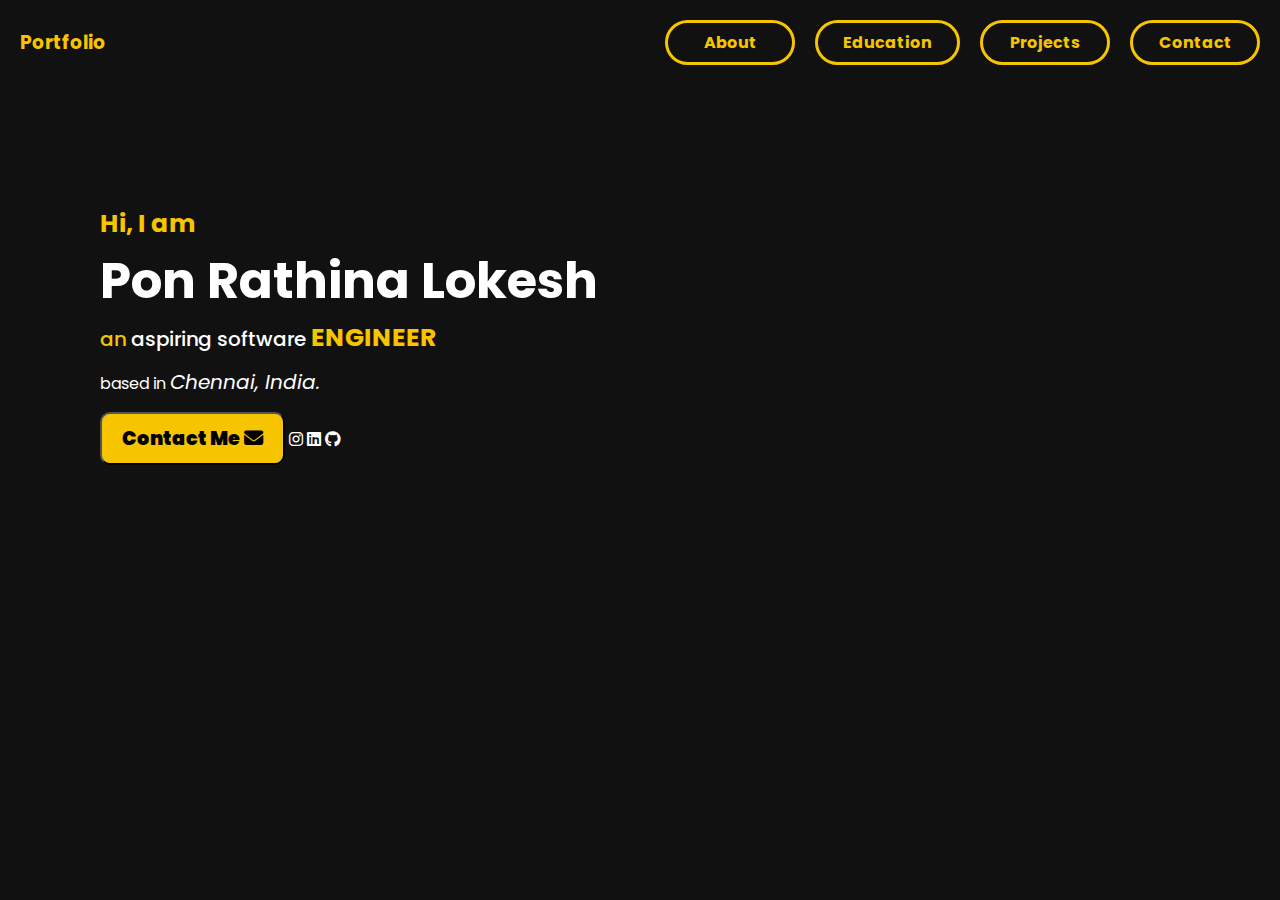
<file: index.html>
<!DOCTYPE html>
<html lang="en">

<head>
    <meta charset="UTF-8">
    <meta name="viewport" content="width=device-width, initial-scale=1.0">
    <title> Pon Rathina Lokesh | Portfolio </title>
    <link rel="stylesheet" href="style.css">
    <script src="script.js" defer></script>

    <link rel="icon" type="image/png" href="assets/favicon.png">

    <link rel="stylesheet" href="https://cdnjs.cloudflare.com/ajax/libs/font-awesome/6.6.0/css/all.min.css">
</head>

<body>

    <!-- Navbar -->
    <nav class="navbar">
        <h3>Portfolio</h3>

        <div class="nav-links">
            <a href="#about">About</a>
            <a href="#education">Education</a>
            <a href="#project">Projects</a>
            <a href="#contact">Contact</a>
        </div>

        <div class="navbar-toggle" onclick="openNav()">
            <i class="fa-solid fa-bars"></i>
        </div>
    </nav>

    <!-- Side Navbar -->
    <div class="side-navbar">
        <div class="close-btn" onclick="closeNav()">
            <i class="fa-solid fa-xmark"></i>
        </div>

        <div class="side-nav-links">
            <a href="#about">About</a>
            <a href="#education">Education</a>
            <a href="#project">Projects</a>
            <a href="#contact">Contact</a>
        </div>
    </div>

    <!-- Hero Section -->
    <div class="hero">
        <div>
            <h3 class="eng">Hi, I am</h3>
            <h1>Pon Rathina Lokesh</h1>
            <p class="asp"><span class="an">an</span> aspiring software <span class="eng">ENGINEER</span></p>
            <p class="loc">based in <span class="che"> Chennai, India.</span></p>
            <button class="cta-button">Contact Me  <i class="fa-solid fa-envelope"></i></button>
            <i class="fa-brands fa-instagram"></i>
            <i class="fa-brands fa-linkedin"></i>
            <i class="fa-brands fa-github"></i>
        </div>
    </div>

    <!-- About Section -->


</body>

</html>
</file>
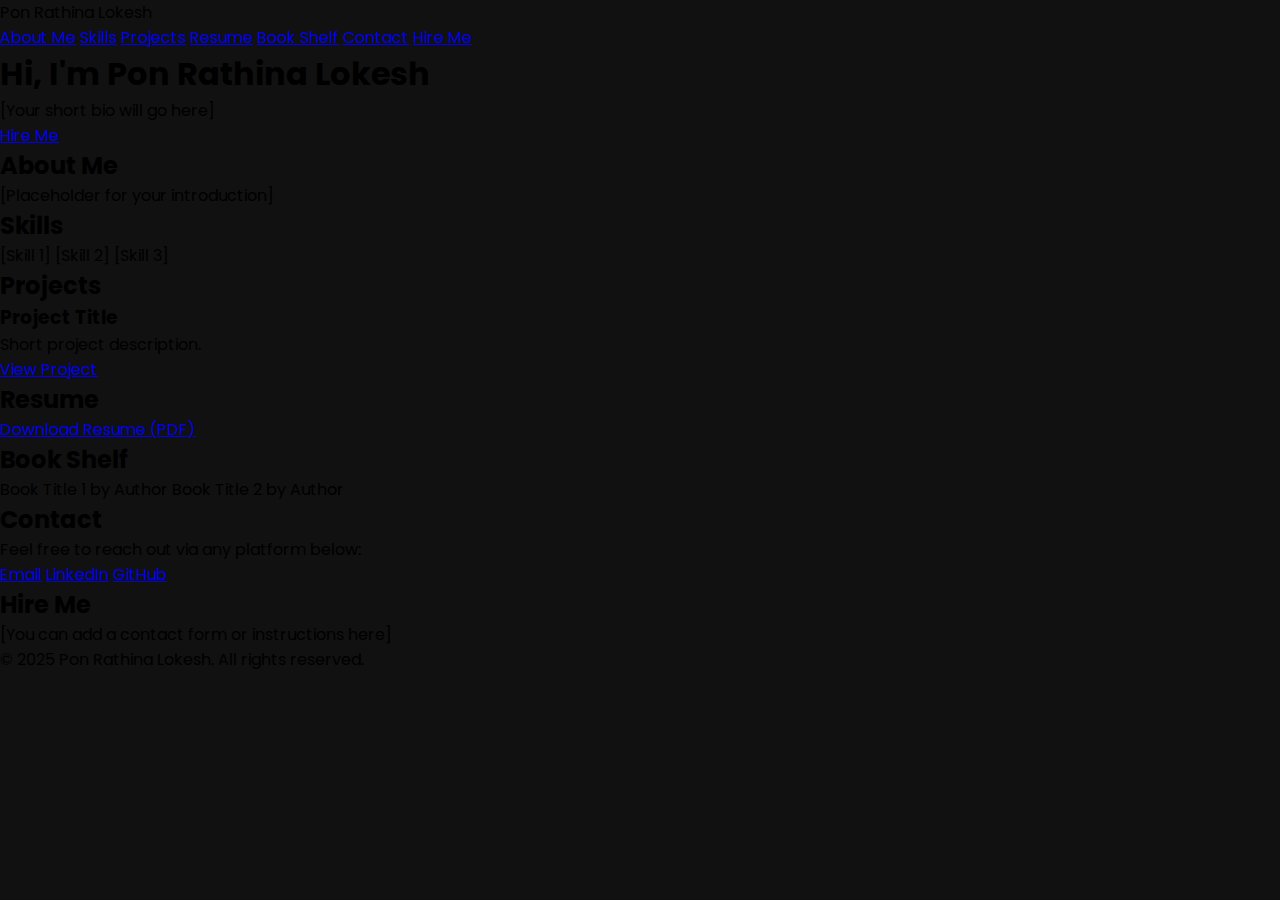
<file: index .html>
<!DOCTYPE html>
<html lang="en">
<head>
    <meta charset="UTF-8">
    <meta name="viewport" content="width=device-width, initial-scale=1.0">
    <title>Pon Rathina Lokesh | Portfolio</title>
    <link rel="stylesheet" href="style.css">
</head>
<body>
    <nav>
        <div class="logo">Pon Rathina Lokesh</div>
        <ul>
            <li><a href="#about">About Me</a></li>
            <li><a href="#skills">Skills</a></li>
            <li><a href="#projects">Projects</a></li>
            <li><a href="#resume">Resume</a></li>
            <li><a href="#bookshelf">Book Shelf</a></li>
            <li><a href="#contact">Contact</a></li>
            <li><a href="#hireme" class="hireme-btn">Hire Me</a></li>
        </ul>
    </nav>
    <header>
        <h1>Hi, I'm Pon Rathina Lokesh</h1>
        <p class="subtitle">[Your short bio will go here]</p>
        <a href="#hireme" class="hireme-btn main">Hire Me</a>
    </header>
    <main>
        <section id="about">
            <h2>About Me</h2>
            <p>[Placeholder for your introduction]</p>
        </section>
        <section id="skills">
            <h2>Skills</h2>
            <ul class="skills-list">
                <li>[Skill 1]</li>
                <li>[Skill 2]</li>
                <li>[Skill 3]</li>
            </ul>
        </section>
        <section id="projects">
            <h2>Projects</h2>
            <div class="projects-container">
                <div class="project-card">
                    <h3>Project Title</h3>
                    <p>Short project description.</p>
                    <a href="#">View Project</a>
                </div>
                <!-- Add more project cards as needed -->
            </div>
        </section>
        <section id="resume">
            <h2>Resume</h2>
            <p><a href="#" class="resume-link">Download Resume (PDF)</a></p>
        </section>
        <section id="bookshelf">
            <h2>Book Shelf</h2>
            <ul class="bookshelf-list">
                <li>Book Title 1 by Author</li>
                <li>Book Title 2 by Author</li>
                <!-- Add more books as needed -->
            </ul>
        </section>
        <section id="contact">
            <h2>Contact</h2>
            <p>Feel free to reach out via any platform below:</p>
            <ul class="contact-links">
                <li><a href="mailto:your.email@example.com" target="_blank">Email</a></li>
                <li><a href="https://www.linkedin.com/in/your-linkedin" target="_blank">LinkedIn</a></li>
                <li><a href="https://github.com/pon-rathina-lokesh" target="_blank">GitHub</a></li>
            </ul>
        </section>
        <section id="hireme" class="hireme-section">
            <h2>Hire Me</h2>
            <p>[You can add a contact form or instructions here]</p>
        </section>
    </main>
    <footer>
        <p>&copy; 2025 Pon Rathina Lokesh. All rights reserved.</p>
    </footer>
</body>
</html>
</file>
<file: style.css>
/* Font */
@import url('https://fonts.googleapis.com/css2?family=Poppins:wght@100;300;400;600;700&display=swap');

* {
    margin: 0;
    padding: 0;
    box-sizing: border-box;
    font-family: 'Poppins', sans-serif;
}

body {
    background-color: #111;
}

li {
    display: inline;
}

/* Navbar */
.navbar {
    display: flex;
    justify-content: space-between;
    align-items: center;
    padding: 20px;
    color: #f6c500;
    background-color: #111;
}

.nav-links {
    display: flex;
    column-gap: 20px;
}

.nav-links a {
    text-decoration: none;
    color: #f6c500;
    transition: 1s ease;
    border-radius: 50px;
    font-weight: 700;
    transition: background-color 0.3s ease, color 0.3s ease;
    border: 3px solid #f6c500;
    display: inline-block;
    line-height: 1.2;
    min-width: 130px;
    text-align: center;
    padding: 10px 25px;
    vertical-align: middle;
}

.nav-links a:hover {
    scale: 1.1;
    background-color: #f6c500;
    color: black;
    box-shadow: #222 3px 4px 6px 0px inset;
}

.navbar-toggle {
    display: none;
}

.navbar-toggle {
    color: #f6c500;
    font-size: 24px;
    cursor: pointer;
}

/* Side Navbar */
.side-navbar {
    background-color: #222;
    width: 35%;
    height: 100%;
    position: fixed;
    top: 0;
    left: -60%;
    text-align: right;
    transition: 0.5s ease;
    z-index: 2;
}

.close-btn {
    display: inline-block;
    padding: 10px 10px;
    color: #f6c500;
    cursor: pointer;

}

.close-btn:hover {
    color: white;
}

.side-nav-links a {
    display: block;
    text-decoration: none;
    color: #f6c500;
    font-weight: 600;
    padding: 15px 15px;
}

.side-nav-links a:hover {
    background-color: #f6c500;
    color: black;
    transition: 0.3s ease;
}

/* Hero Section */
.hero {
    color: #fff;
    display: block;
    position: relative;
    margin-left: 100px;
    gap: 50px;
    margin-top: 120px;
    z-index: 1;
}

.cta-button {
    padding-left: 20px;
    padding-right: 20px;
    padding-top: 10px;
    padding-bottom: 10px;
    border-radius: 10px;
    background-color: #f6c500;
    margin-top: 15px;
    font-weight: 900;
    font-size: larger;
}

.cta-button:hover {
    cursor: pointer;
    scale: 1.1;
    transition: 0.3s ease;
}

.hero h1 {
    font-size: 50px;
}

.hero .asp{
    display: block;
    font-size: 20px;
    font-weight: 500;
}

.che {
    font-size: 20px;
    font-style: italic ;
}

.asp{
    font-size: medium;
}
.eng {
    color: #f6c500;
    font-size: 25px;
    font-weight: 700;
}

.an {
    color: #f6c500;
}

.loc {
    margin-top: 10px;
}

/* About Section */


/* Responsiveness */
@media screen and (max-width: 768px) {
    .nav-links {
        display: none;
    }

    .navbar-toggle {
        display: block;
        cursor: pointer;
    }

    .hero {
        margin-top: 120px;
        margin-left: 10px;
        justify-content: center;
        align-items: center;
    }

    .hero h1 {
        font-size: 35px;
    }

    .hero div {
        text-align: center;
    }

}
</file>
